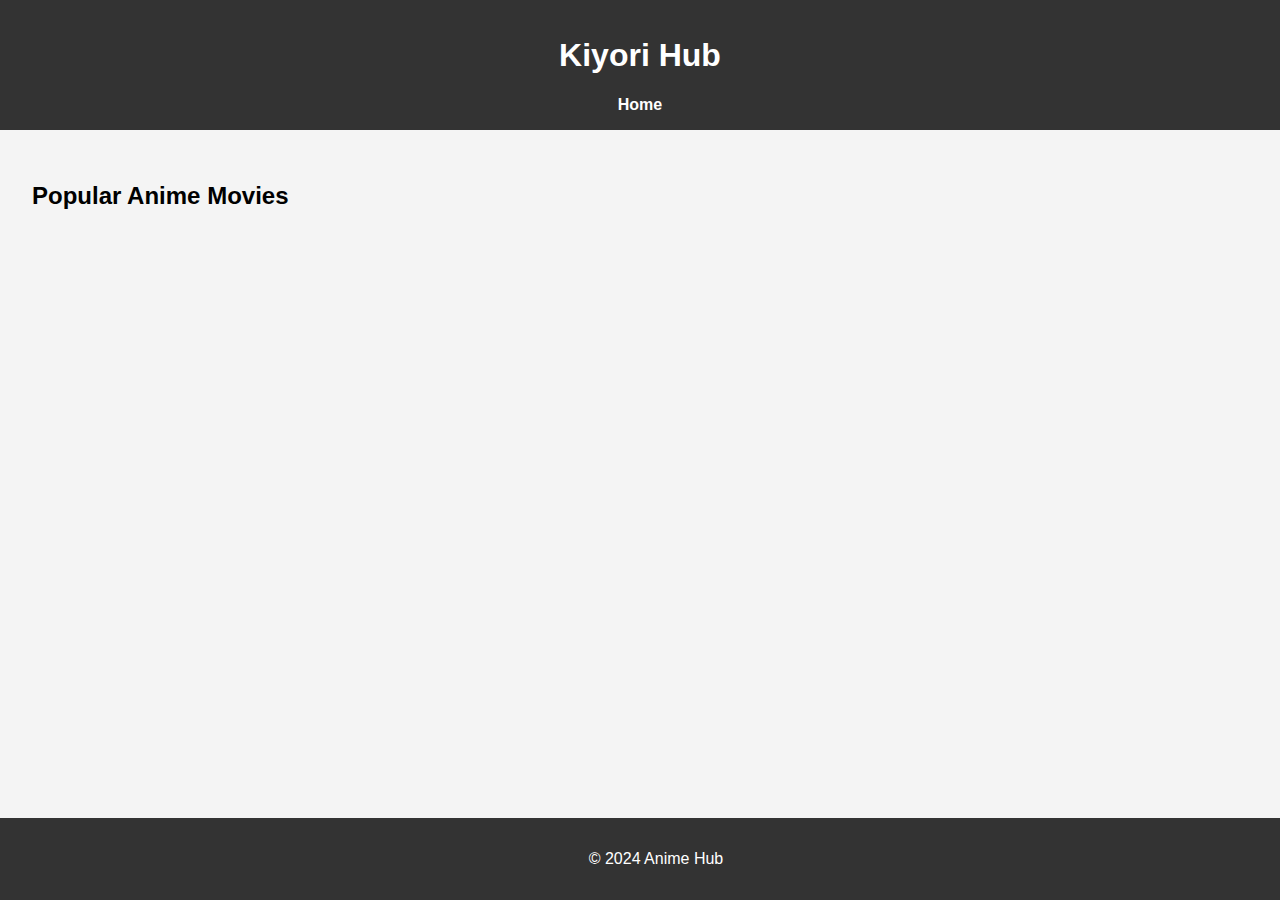
<file: index.html>
<!DOCTYPE html>
<html lang="en">
<head>
    <meta charset="UTF-8">
    <meta name="viewport" content="width=device-width, initial-scale=1.0">
    <title>Anime Hub</title>
    <link rel="stylesheet" href="styles.css">
</head>
<body>
    <header>
        <h1>Kiyori Hub</h1>
        <nav>
            <a href="index.html">Home</a>
        </nav>
    </header>
    <main>
        <h2>Popular Anime Movies</h2>
        <section id="anime-list">
            <!-- Anime data will be displayed here -->
        </section>
    </main>
    <footer>
        <p>© 2024 Anime Hub</p>
    </footer>
    <script src="script.js"></script>
</body>
</html>
</file>
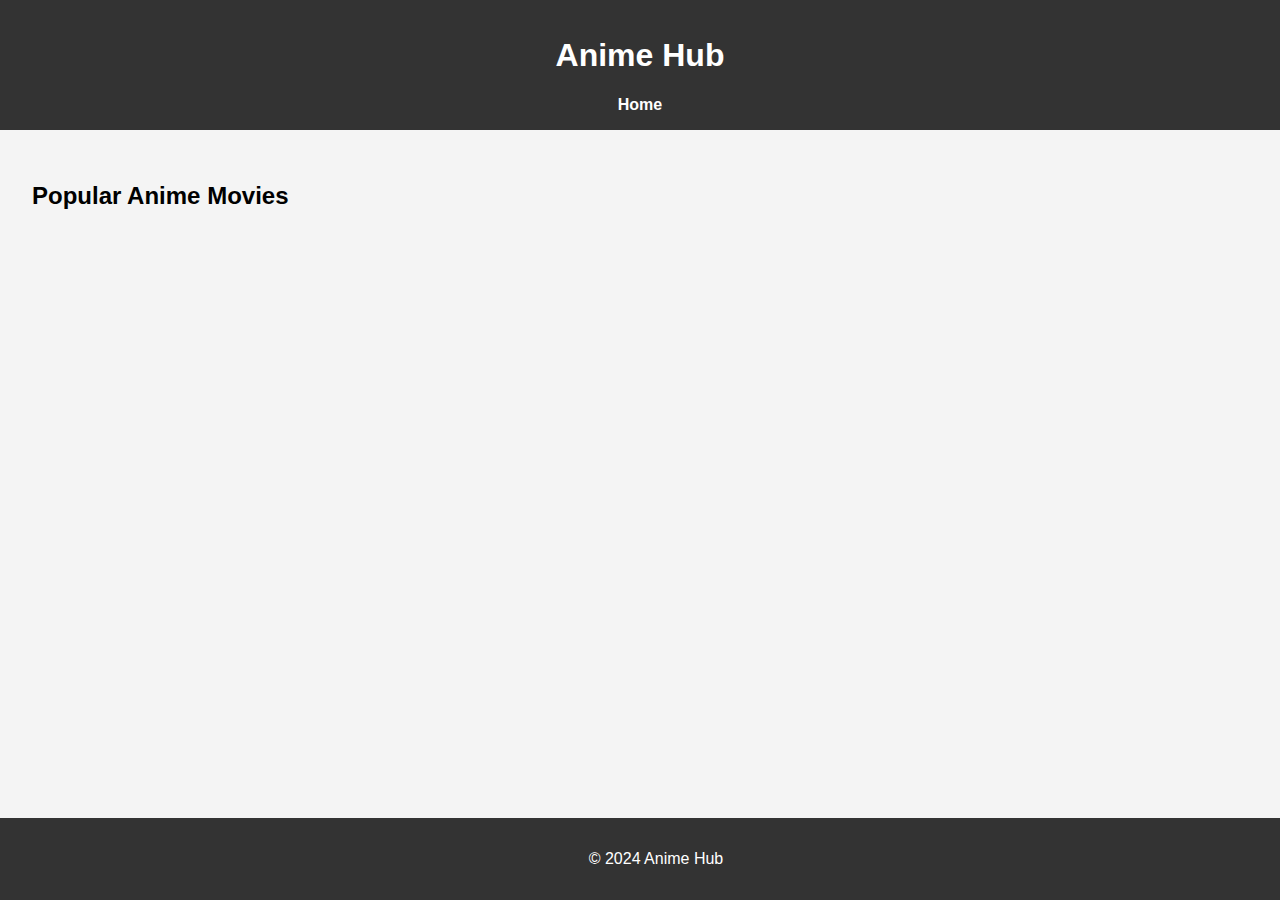
<file: Anime/index.html>
<!DOCTYPE html>
<html lang="en">
<head>
    <meta charset="UTF-8">
    <meta name="viewport" content="width=device-width, initial-scale=1.0">
    <title>Anime Hub</title>
    <link rel="stylesheet" href="styles.css">
</head>
<body>
    <header>
        <h1>Anime Hub</h1>
        <nav>
            <a href="index.html">Home</a>
        </nav>
    </header>
    <main>
        <h2>Popular Anime Movies</h2>
        <section id="anime-list">
            <!-- Anime data will be displayed here -->
        </section>
    </main>
    <footer>
        <p>© 2024 Anime Hub</p>
    </footer>
    <script src="script.js"></script>
</body>
</html>
</file>
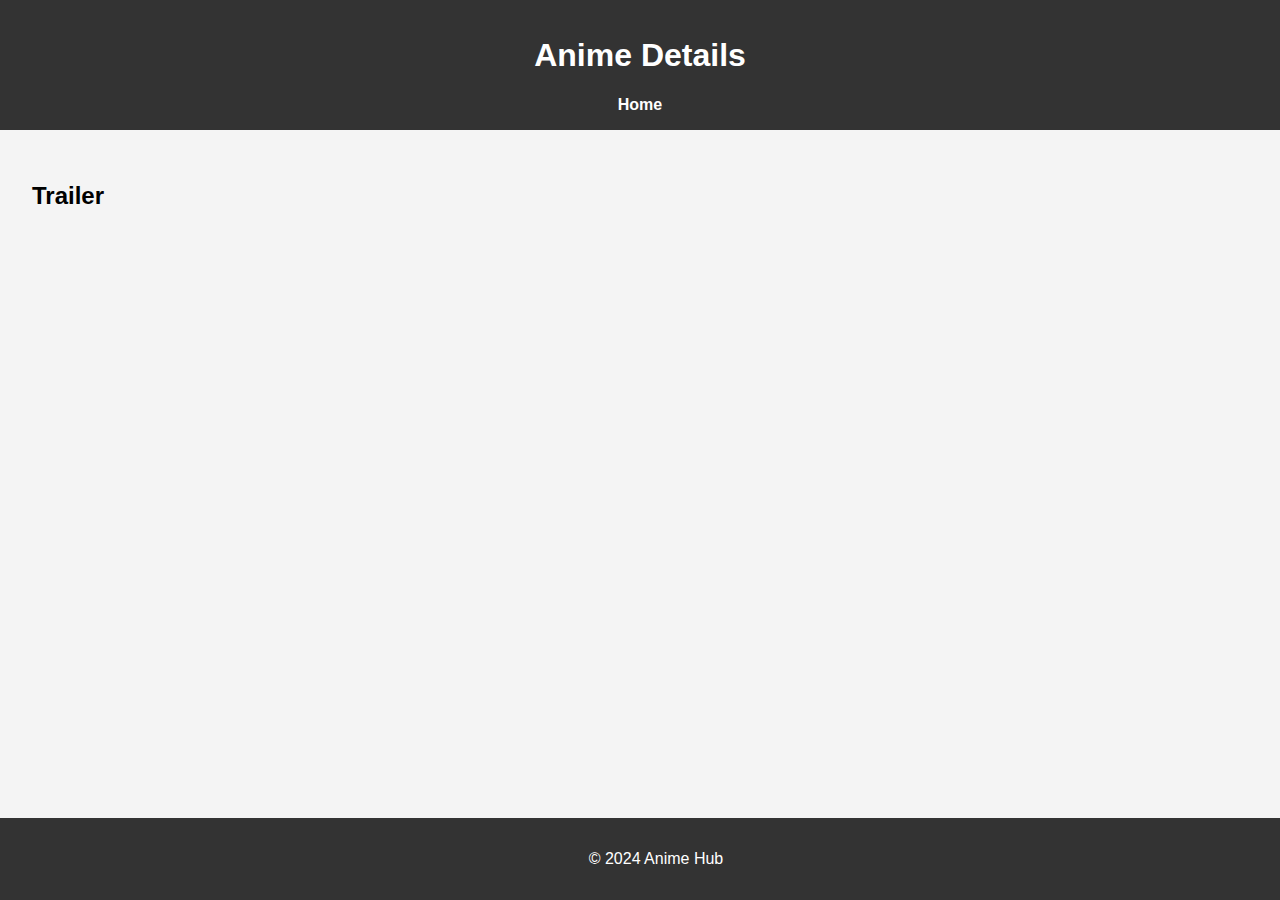
<file: anime.html>
<!DOCTYPE html>
<html lang="en">
<head>
    <meta charset="UTF-8">
    <meta name="viewport" content="width=device-width, initial-scale=1.0">
    <title>Anime Details</title>
    <link rel="stylesheet" href="styles.css">
</head>
<body>
    <header>
        <h1>Anime Details</h1>
        <nav>
            <a href="index.html">Home</a>
        </nav>
    </header>
    <main>
        <section id="anime-details">
            <!-- Anime details will be loaded here -->
        </section>
        <section id="anime-trailer">
            <h2>Trailer</h2>
            <!-- YouTube trailer embed -->
        </section>
    </main>
    <footer>
        <p>© 2024 Anime Hub</p>
    </footer>
    <script src="anime-details.js"></script>
</body>
</html>
</file>
<file: styles.css>
body {
    font-family: Arial, sans-serif;
    margin: 0;
    padding: 0;
    box-sizing: border-box;
    background-color: #f4f4f4;
}

header {
    background-color: #333;
    color: white;
    padding: 1rem;
    text-align: center;
}

nav a {
    color: white;
    margin: 0 1rem;
    text-decoration: none;
    font-weight: bold;
}

main {
    padding: 2rem;
}

#anime-list {
    display: flex;
    flex-wrap: wrap;
    gap: 1rem;
}

.anime-item {
    border: 1px solid #ccc;
    padding: 1rem;
    width: calc(33.333% - 2rem);
    box-sizing: border-box;
    background-color: white;
    border-radius: 8px;
    transform-style: preserve-3d;
    perspective: 1000px;
    transition: transform 0.2s ease, box-shadow 0.2s ease;
}

.anime-item:hover {
    transform: scale(1.05);
    box-shadow: 0 15px 30px rgba(0, 0, 0, 0.2);
}

.anime-item img {
    max-width: 100%;
    height: auto;
    border-radius: 4px;
}

/* Tilt Effect on Hover */
.anime-item.tilt {
    transform: rotateX(0deg) rotateY(0deg);
    transition: transform 0.1s ease;
}

footer {
    background-color: #333;
    color: white;
    text-align: center;
    padding: 1rem;
    position: fixed;
    width: 100%;
    bottom: 0;
}
.button {
    display: inline-block;
    padding: 0.5rem 1rem;
    font-size: 1rem;
    color: white;
    text-decoration: none;
    border-radius: 5px;
    background: linear-gradient(90deg, #007BFF, #0056b3);
    background-size: 200% 100%;
    transition: background-position 0.4s ease, transform 0.2s ease;
    box-shadow: 0 4px 6px rgba(0, 0, 0, 0.1);
}

.button:hover {
    background-position: 100% 0;
    transform: scale(1.05);
    box-shadow: 0 6px 10px rgba(0, 0, 0, 0.15);
}

.button:active {
    transform: scale(0.98);
    box-shadow: 0 3px 5px rgba(0, 0, 0, 0.2);
}
</file>
<file: Anime/styles.css>
body {
    font-family: Arial, sans-serif;
    margin: 0;
    padding: 0;
    box-sizing: border-box;
    background-color: #f4f4f4;
}

header {
    background-color: #333;
    color: white;
    padding: 1rem;
    text-align: center;
}

nav a {
    color: white;
    margin: 0 1rem;
    text-decoration: none;
    font-weight: bold;
}

main {
    padding: 2rem;
}

#anime-list {
    display: flex;
    flex-wrap: wrap;
    gap: 1rem;
}

.anime-item {
    border: 1px solid #ccc;
    padding: 1rem;
    width: calc(33.333% - 2rem);
    box-sizing: border-box;
    background-color: white;
    border-radius: 8px;
    transform-style: preserve-3d;
    perspective: 1000px;
    transition: transform 0.2s ease, box-shadow 0.2s ease;
}

.anime-item:hover {
    transform: scale(1.05);
    box-shadow: 0 15px 30px rgba(0, 0, 0, 0.2);
}

.anime-item img {
    max-width: 100%;
    height: auto;
    border-radius: 4px;
}

/* Tilt Effect on Hover */
.anime-item.tilt {
    transform: rotateX(0deg) rotateY(0deg);
    transition: transform 0.1s ease;
}

footer {
    background-color: #333;
    color: white;
    text-align: center;
    padding: 1rem;
    position: fixed;
    width: 100%;
    bottom: 0;
}
.button {
    display: inline-block;
    padding: 0.5rem 1rem;
    font-size: 1rem;
    color: white;
    text-decoration: none;
    border-radius: 5px;
    background: linear-gradient(90deg, #007BFF, #0056b3);
    background-size: 200% 100%;
    transition: background-position 0.4s ease, transform 0.2s ease;
    box-shadow: 0 4px 6px rgba(0, 0, 0, 0.1);
}

.button:hover {
    background-position: 100% 0;
    transform: scale(1.05);
    box-shadow: 0 6px 10px rgba(0, 0, 0, 0.15);
}

.button:active {
    transform: scale(0.98);
    box-shadow: 0 3px 5px rgba(0, 0, 0, 0.2);
}
</file>
